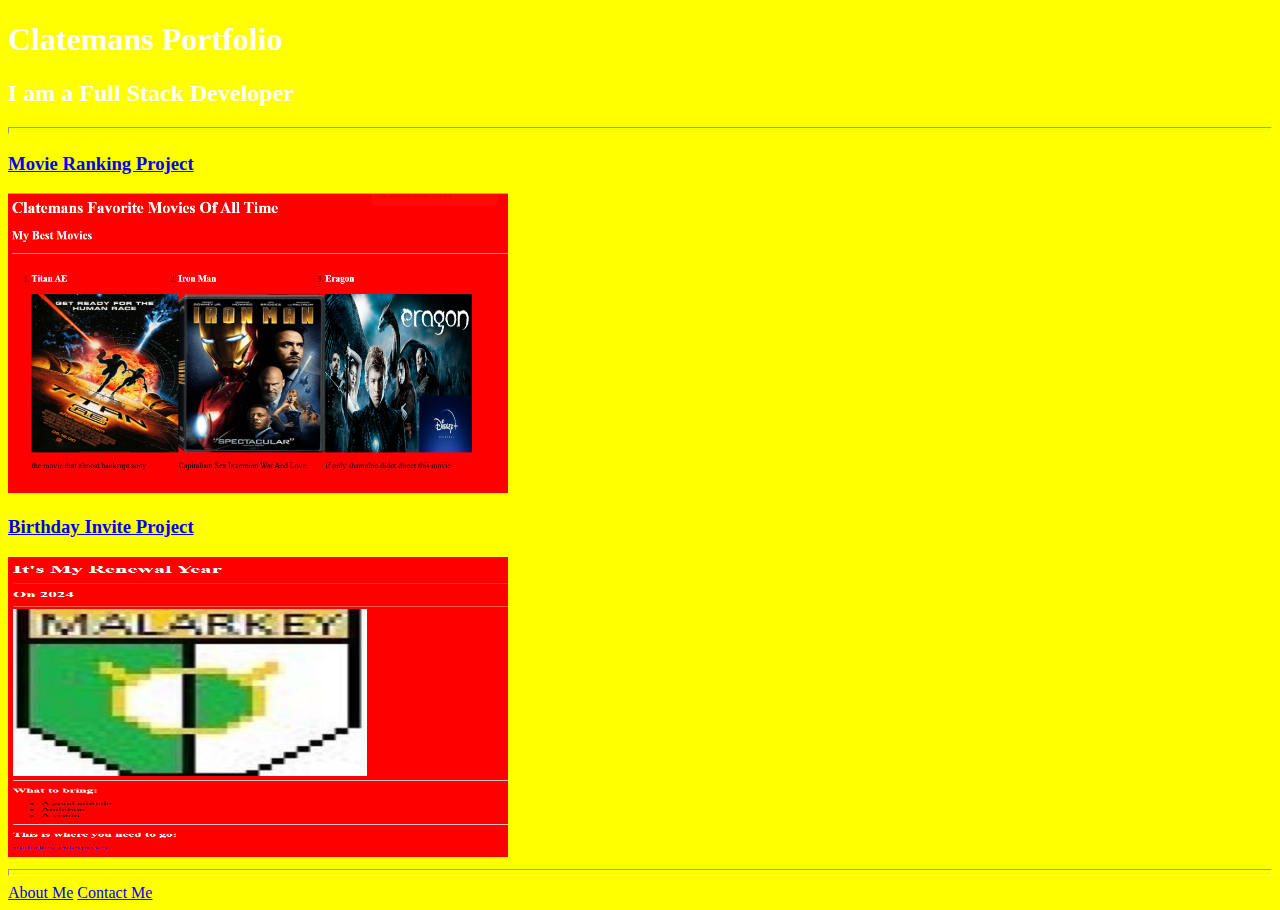
<file: index.html>
<!-- TODO 1: Create the HTML Boilerplate -->
<!DOCTYPE html>
<html lang="en">
<head>
    <meta charset="UTF-8">
    <meta name="viewport" content="width=device-width, initial-scale=1.0">
    <link rel="stylesheet" href="style.css">
    <title>Clatemans Portfolio</title>
</head>
<body class="inital">
    <h1>Clatemans Portfolio</h1>
    <h2>I am a Full Stack Developer</h2>
    <hr />
    <h3><a href="./public/movies.html">Movie Ranking Project</a></h3>
    <img src="./assets/images/movies.png" height="300" width="500" alt="movie ranking project preview"/>
    <h3><a href="./public/birthday-invite.html">Birthday Invite Project</a></h3>
    <img src="./assets/images/renewal.png" height="300" width="500" alt="renewal invite project preview"/>
    <hr />
    <a href="./public/about.html">About Me</a>
    <a href="./public/contact.html">Contact Me</a>
</body>
</html>
<!-- TODO 2: Add Your previous projects' HTML into the public folder -->

<!-- TODO 3: Take screenshots of your project previews and add the images to the images folder -->

<!-- TODO 4: Add titles/subtitles etc. -->

<!-- TODO 5: Add a link to the project pages -->

<!-- TODO 6: Add images to show the project previews
HINT for TODO 6: You can use the height attribute set to 200 to make the image smaller:
https://developer.mozilla.org/en-US/docs/Web/HTML/Element/img#attr-height -->

<!-- TODO 7: Add the Contact Me and About Me page links -->
</file>
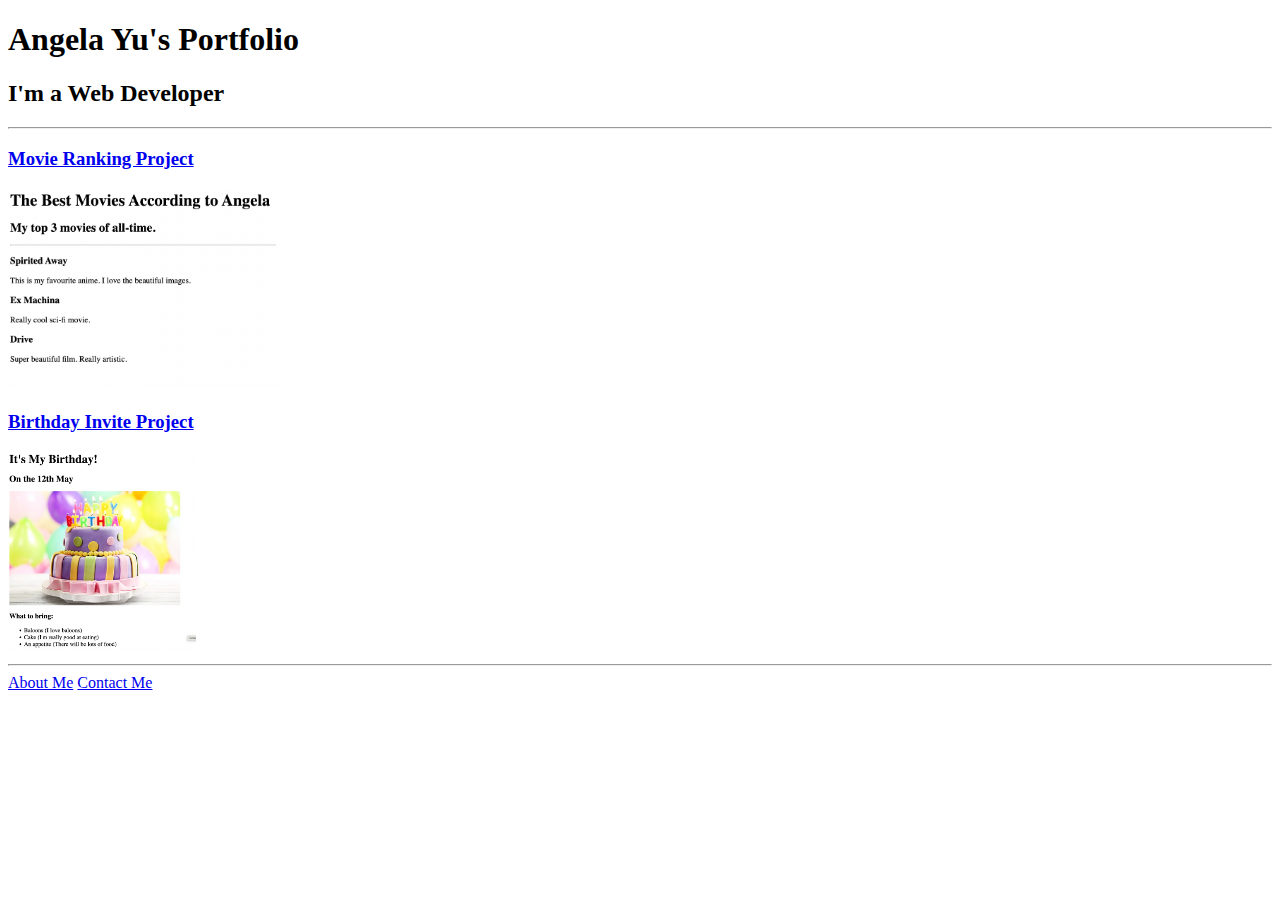
<file: solution.html>
<!DOCTYPE html>
<html lang="en">

<head>
  <meta charset="UTF-8">
  <title>Angela's Portfolio</title>
</head>

<body>
  <h1>Angela Yu's Portfolio</h1>
  <h2>I'm a Web Developer</h2>
  <hr />
  <h3><a href="./public/movie-ranking.html">Movie Ranking Project</a></h3>
  <img src="./assets/images/movie-ranking.png" height="200" alt="movie ranking project preview"/>
  <h3><a href="./public/birthday-invite.html">Birthday Invite Project</a></h3>
  <img src="./assets/images/birthday-invite.png" height="200" alt="birthday invite project preview"/>
  <hr />
  <a href="./public/about.html">About Me</a>
  <a href="./public/contact.html">Contact Me</a>
</body>

</html>
</file>
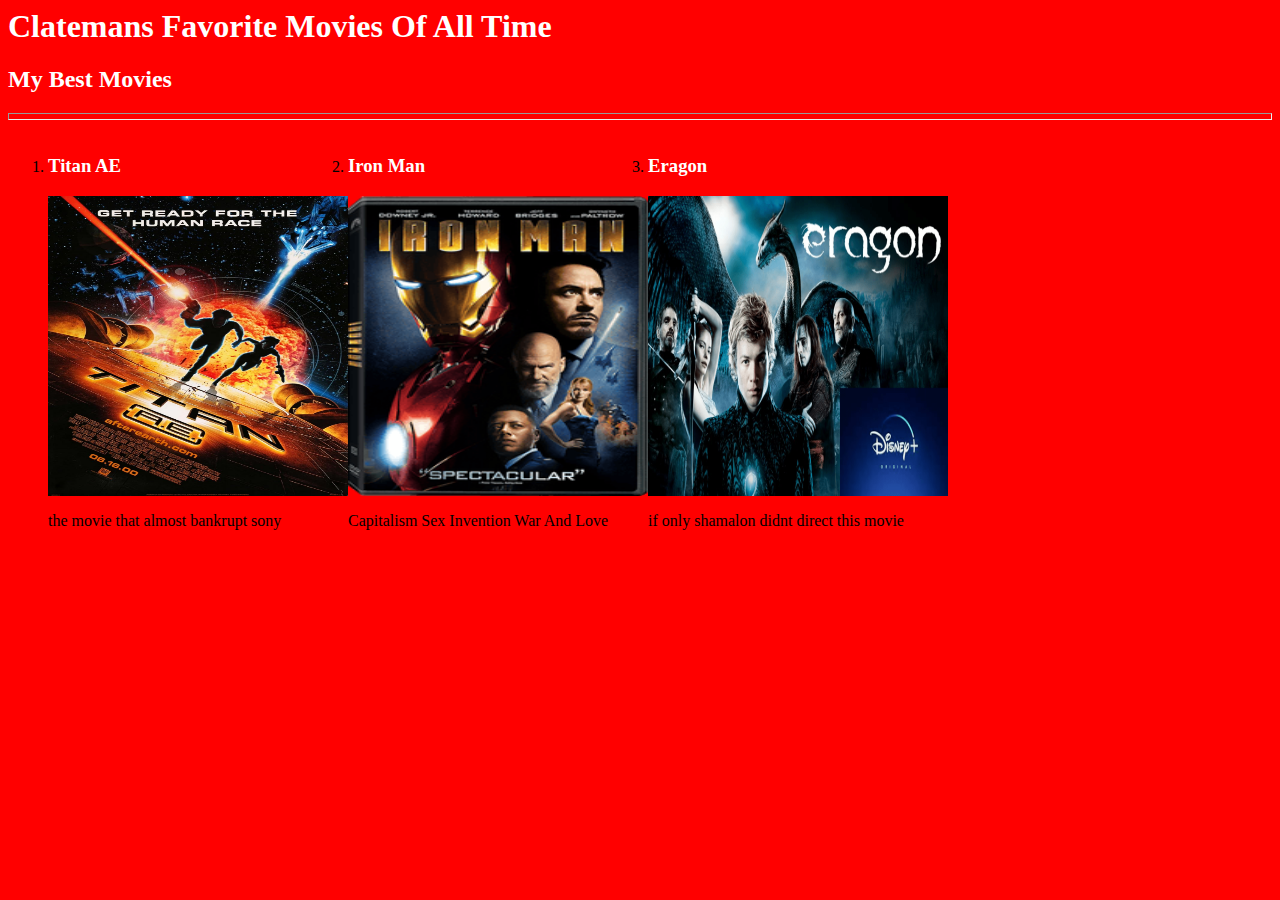
<file: public/movies.html>
<!-- Write your code below -->
<html>
    <head>
        <title>Clatemans Favorite Movies</title>
        <link rel="stylesheet" href="../style.css">
    </head>
    <h1>Clatemans Favorite Movies Of All Time</h1>
    <h2>My Best Movies</h2>
    <hr>
    <div>
        <ol lass="flexright">
            <li  class="floatleft" width="500">
                    <h3>Titan AE</h3>
                    <img src="../assets/images/titanae.jpg" alt="" width="300" height="300">
                    <p>the movie that almost bankrupt sony</p>
            </li>
            <li class="floatleft" width="500">
                    <h3>Iron Man</h3>
                    <img src="../assets/images/ironman.png" alt="" width="300" height="300">
                    <p>Capitalism Sex Invention War And Love</p>
            </li>
            <li class="floatleft" width="500">
                    <h3>Eragon</h3>
                    <img src="..//assets/images/eragon.png" alt="" width="300" height="300">
                    <p>if only shamalon didnt direct this movie</p>
            </li>
        </ol>   
    </div>   
</html>
</file>
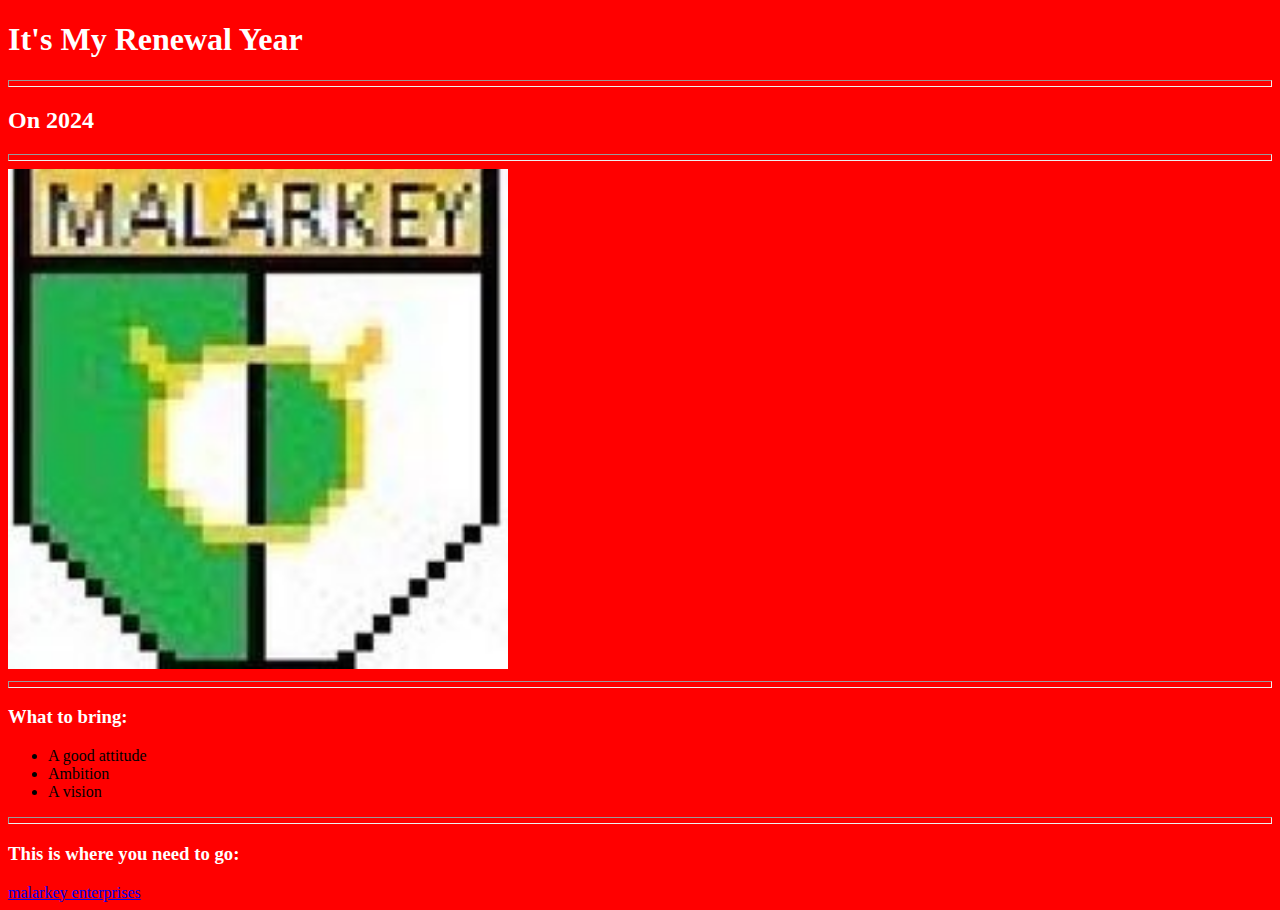
<file: public/renewal.html>
<!DOCTYPE html>
<html lang="en">
<head>
    <meta charset="UTF-8">
    <meta name="viewport" content="width=device-width, initial-scale=1.0">
    <title>Renewal Year</title>
    <link rel="stylesheet" href="../style.css">
</head>
<body>
    <h1>It's My Renewal Year</h1>
    <hr>
    <h2>On 2024</h2>
    <hr>
    <img src="../assets/images/meinc.jpg"
         alt="my logo" 
         width="500"/>
    <hr>
    <h3>What to bring:</h3>
    <ul>
        <li>A good attitude</li>
        <li>Ambition</li>
        <li>A vision</li>
    </ul>

    <hr>

    <h3>This is where you need to go:</h3>
    <a href="http//malarkeyenterprises.ca">malarkey enterprises</a>
    
</body>
</html>
</file>
<file: style.css>
body {

    background-color: red;

}

h1, h2, h3 {
    color: white;
}

hr {
    color: black;
    height: 5px;
    border-style: solid black;
}

.flexright {
    grid-template-columns: 1fr 1fr 1fr;
    align-items: center;

}
.floatleft {
    float: left;
}
.inital {
    background-color: yellow;
    color: black;
}
</file>
